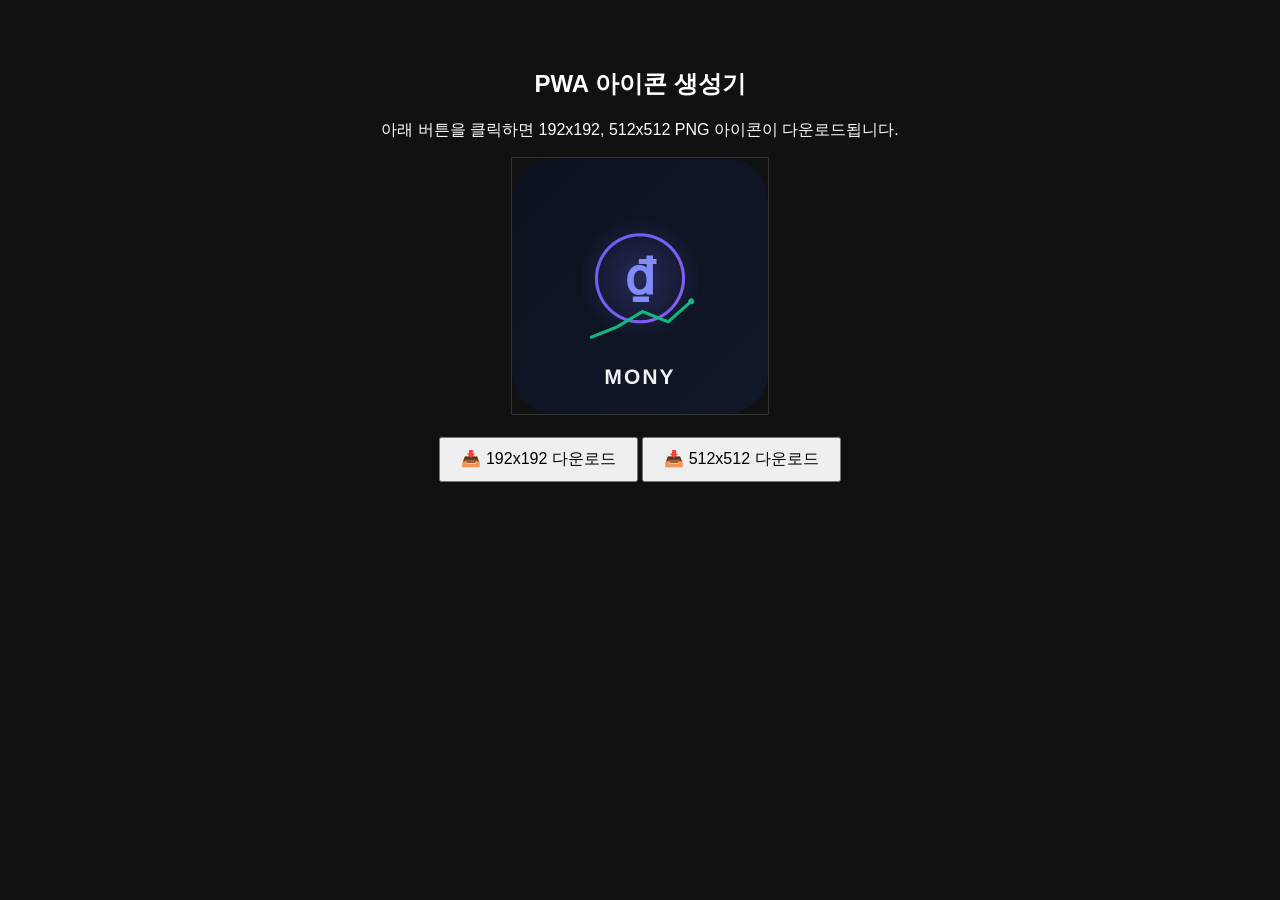
<file: icons/generate.html>
<!DOCTYPE html>
<html>
<head><title>Icon Generator</title></head>
<body style="background:#111;color:#fff;font-family:sans-serif;padding:40px;text-align:center">
<h2>PWA 아이콘 생성기</h2>
<p>아래 버튼을 클릭하면 192x192, 512x512 PNG 아이콘이 다운로드됩니다.</p>
<canvas id="c" width="512" height="512" style="border:1px solid #333;max-width:256px"></canvas>
<br><br>
<button onclick="download(192)" style="padding:10px 20px;font-size:16px;cursor:pointer">📥 192x192 다운로드</button>
<button onclick="download(512)" style="padding:10px 20px;font-size:16px;cursor:pointer">📥 512x512 다운로드</button>

<script>
function drawIcon(ctx, s) {
    // Background
    const bgGrad = ctx.createLinearGradient(0,0,s,s);
    bgGrad.addColorStop(0,'#0d1220');
    bgGrad.addColorStop(1,'#111827');
    const r = s*0.1875;
    ctx.beginPath();
    ctx.moveTo(r,0);ctx.lineTo(s-r,0);ctx.quadraticCurveTo(s,0,s,r);
    ctx.lineTo(s,s-r);ctx.quadraticCurveTo(s,s,s-r,s);
    ctx.lineTo(r,s);ctx.quadraticCurveTo(0,s,0,s-r);
    ctx.lineTo(0,r);ctx.quadraticCurveTo(0,0,r,0);
    ctx.closePath();ctx.fillStyle=bgGrad;ctx.fill();

    // Glow circle
    const glow = ctx.createRadialGradient(s/2,s*0.47,0,s/2,s*0.47,s*0.25);
    glow.addColorStop(0,'rgba(99,102,241,0.25)');
    glow.addColorStop(1,'rgba(99,102,241,0)');
    ctx.fillStyle=glow;
    ctx.beginPath();ctx.arc(s/2,s*0.47,s*0.23,0,Math.PI*2);ctx.fill();

    // Ring
    const ringGrad = ctx.createLinearGradient(s*0.3,s*0.3,s*0.7,s*0.6);
    ringGrad.addColorStop(0,'#6366f1');
    ringGrad.addColorStop(1,'#8b5cf6');
    ctx.strokeStyle=ringGrad;ctx.lineWidth=s*0.012;
    ctx.beginPath();ctx.arc(s/2,s*0.47,s*0.17,0,Math.PI*2);ctx.stroke();

    // ₫ symbol
    ctx.fillStyle='#818cf8';
    ctx.font=`bold ${s*0.19}px Arial`;ctx.textAlign='center';ctx.textBaseline='middle';
    ctx.fillText('₫',s/2,s*0.48);

    // Chart line
    ctx.strokeStyle='#10b981';ctx.lineWidth=s*0.012;ctx.lineCap='round';ctx.lineJoin='round';
    ctx.beginPath();
    ctx.moveTo(s*0.31,s*0.7);ctx.lineTo(s*0.41,s*0.66);ctx.lineTo(s*0.51,s*0.6);
    ctx.lineTo(s*0.61,s*0.64);ctx.lineTo(s*0.7,s*0.56);ctx.stroke();
    ctx.fillStyle='#10b981';
    ctx.beginPath();ctx.arc(s*0.7,s*0.56,s*0.012,0,Math.PI*2);ctx.fill();

    // MONY text
    ctx.fillStyle='#f0f2f5';
    ctx.font=`bold ${s*0.082}px Arial`;ctx.letterSpacing=`${s*0.008}px`;
    ctx.fillText('MONY',s/2,s*0.86);
}

const c=document.getElementById('c');
drawIcon(c.getContext('2d'),512);

function download(size){
    const tc=document.createElement('canvas');tc.width=size;tc.height=size;
    drawIcon(tc.getContext('2d'),size);
    const a=document.createElement('a');
    a.download=`icon-${size}.png`;a.href=tc.toDataURL('image/png');a.click();
}
</script>
</body>
</html>
</file>
